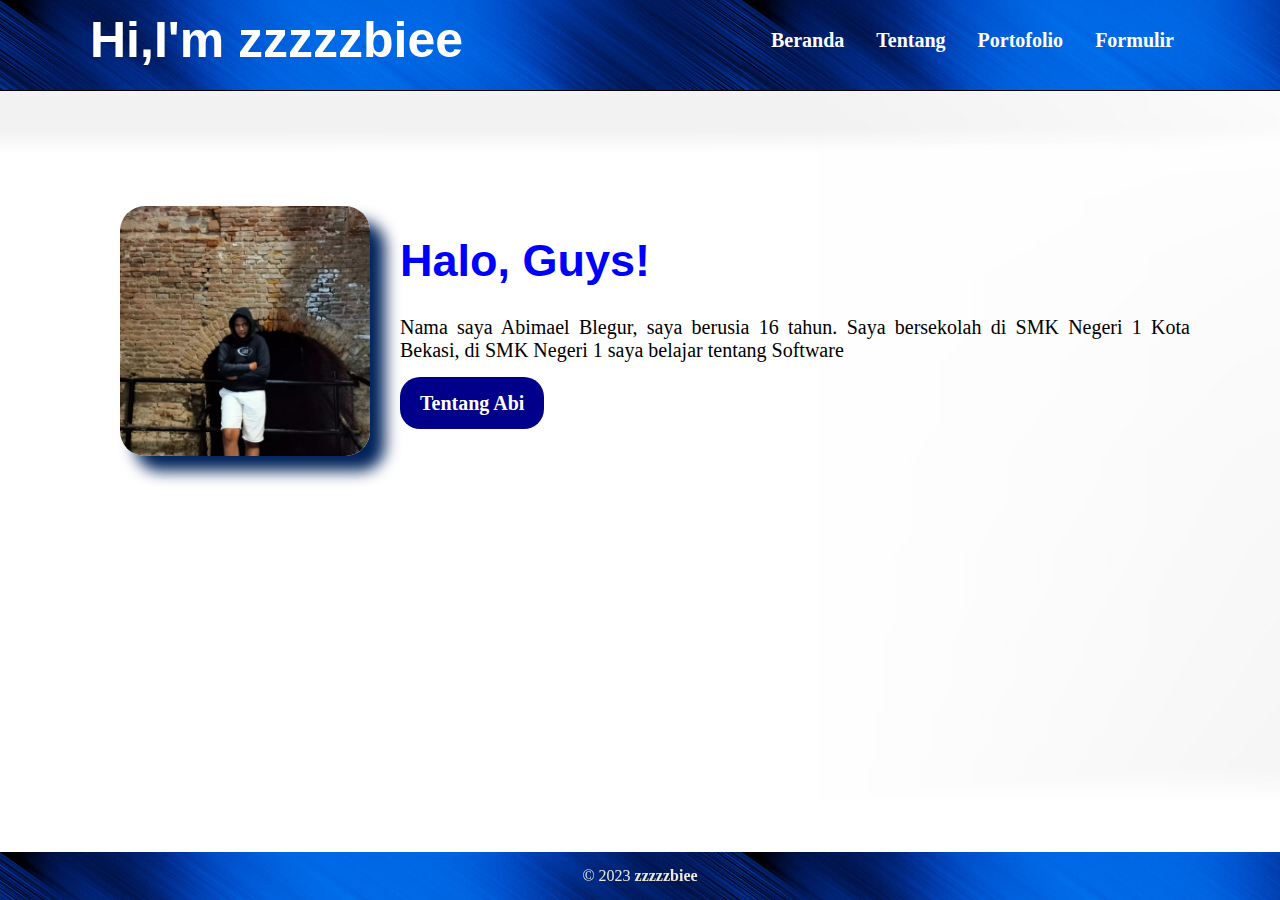
<file: index.html>
<!DOCTYPE html>
<html lang="en">
<head>
    <meta charset="UTF-8">
    <meta name="viewport" content="width=device-width, initial-scale=1.0">
    <meta http-equiv="X-UA-Compatible" content="ie=edge">
    <title>Personal Branding</title>
    <link rel="stylesheet" href="style.css">
</head>
<body>
    <nav>
        <div class="wrapper">
            <div class="logo"><b><a href="https://www.instagram.com/zzzzzbiie/">Hi,I'm zzzzzbiee</a></b></div>
            <div class="menu">
                <ul>
                    <li><a href="#home">Beranda</a></li>
                    <li class="dropdown">
                        <span><a href="about.html">Tentang</a></span>
                        <div class="dropdown-content">
                            <ul>
                                <li><a href="about.html#bio">Biodata</a></li>
                                <hr>
                                <li><a href="about.html#fav-food">Fav-Food</a></li>
                                <hr>
                                <li><a href="about.html#hobi">Hobi</a></li>
                                <hr>
                                <li><a href="about.html#pendidikan">Pendidikan</a></li>
                                <hr>
                            </ul>
                        </div>
                    </li>
                    <li><a href="portofolio.html">Portofolio</a></li>
                    <li><a href="form.html">Formulir</a></li>
                </ul>
            </div>
        </div>
    </nav>
    <div class="wrapper">
        <div id="home">
            <img class="gambar" src="./background/2.jpg"/>
            <div class="kolom">
                <h1>Halo, Guys!</h1>
                <p>Nama saya Abimael Blegur, saya berusia 16 tahun. Saya bersekolah di SMK 
                Negeri 1 Kota Bekasi, di SMK Negeri 1 saya belajar tentang Software</p>
                <p><a href="about.html" class="tombol">Tentang Abi</a></p>
            </div>
        </div>
    </div>

    <!-- footer -->
    <div class="footer">
            © 2023 <b>zzzzzbiee</b>
    </div>
</body>
</html>
</file>
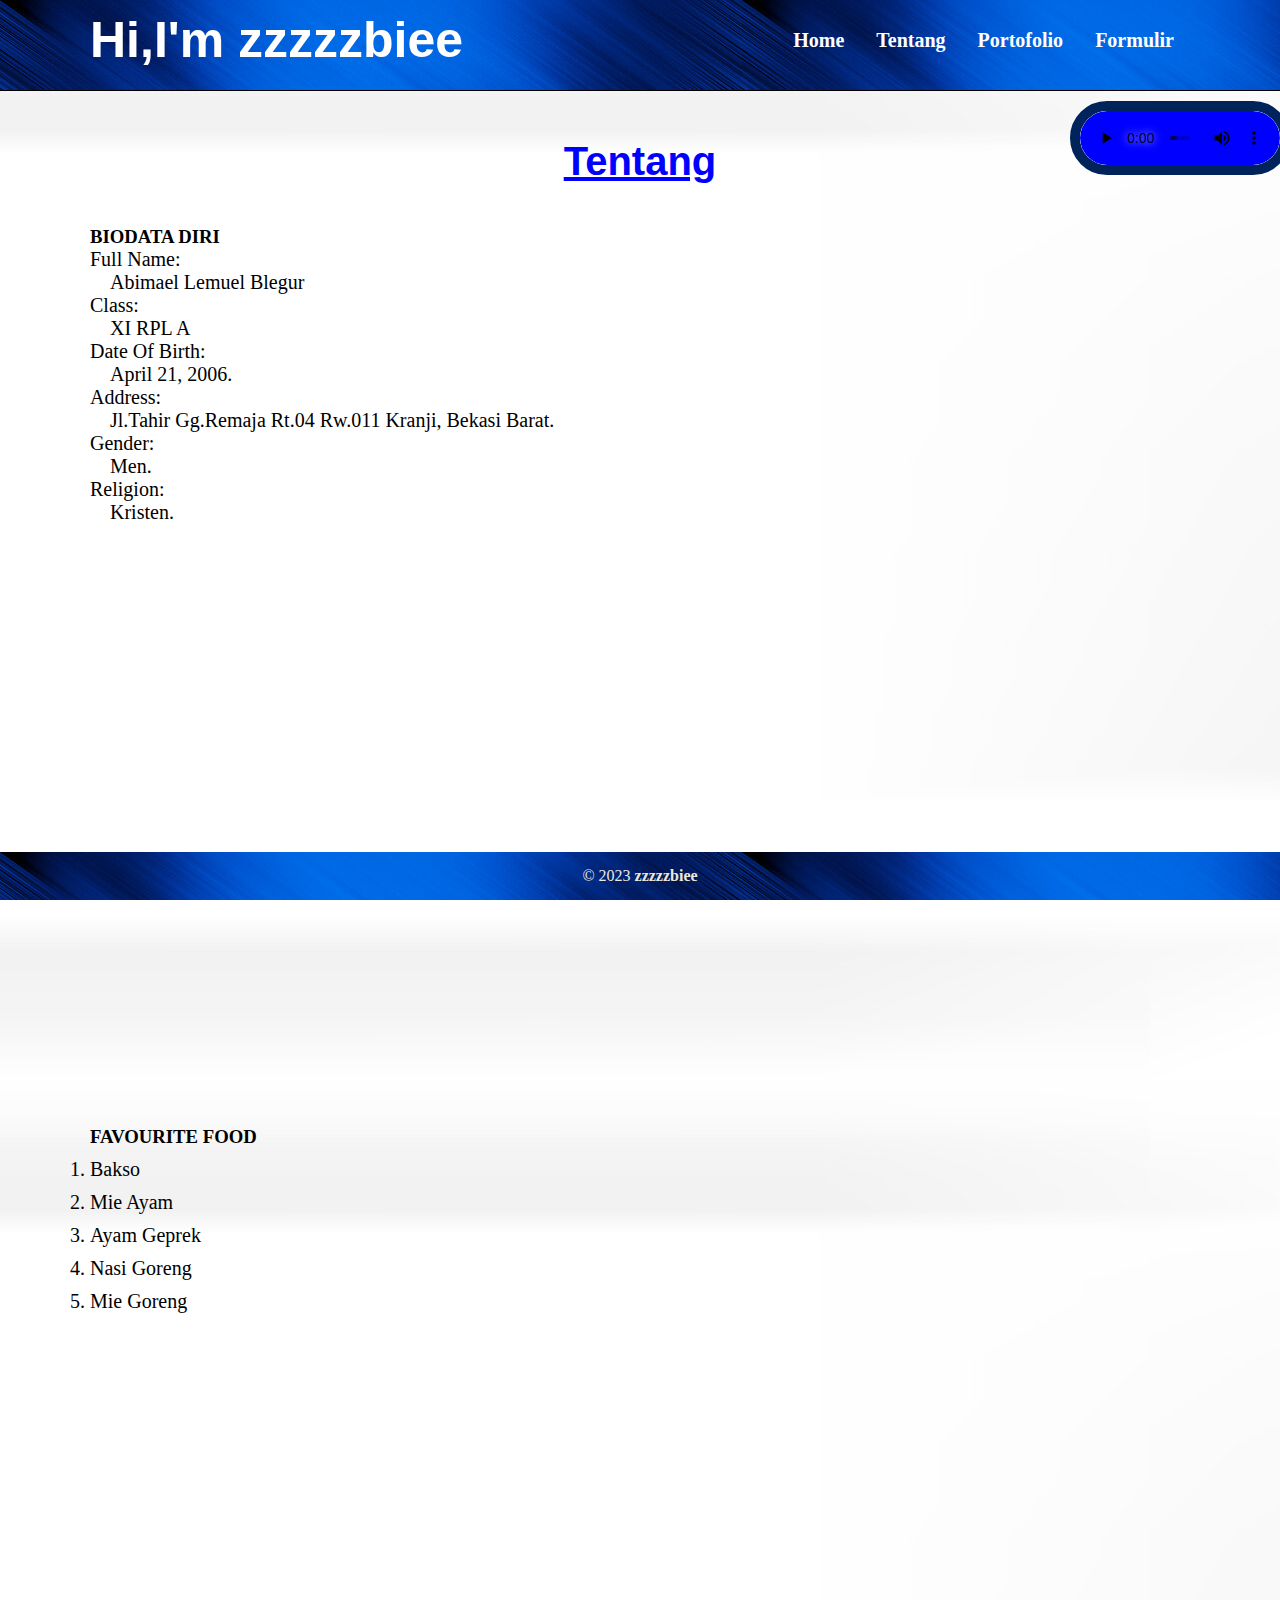
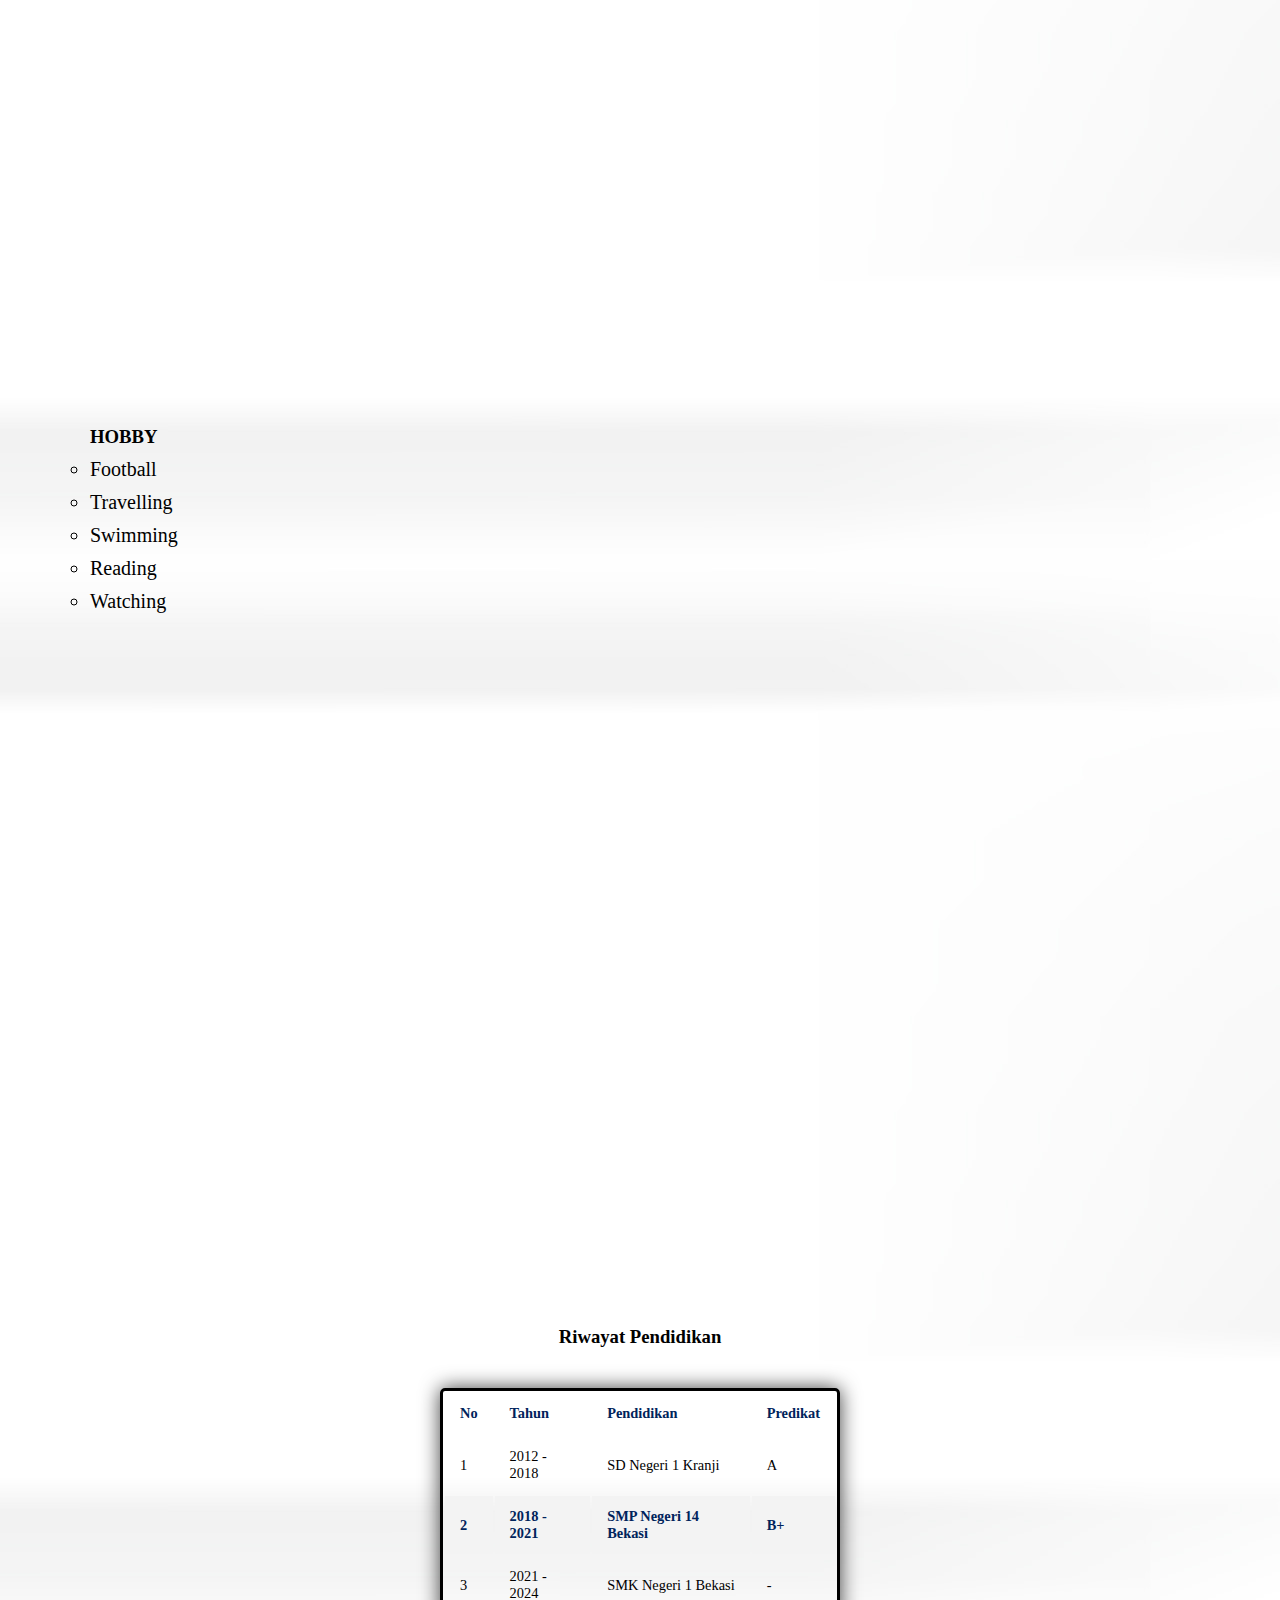
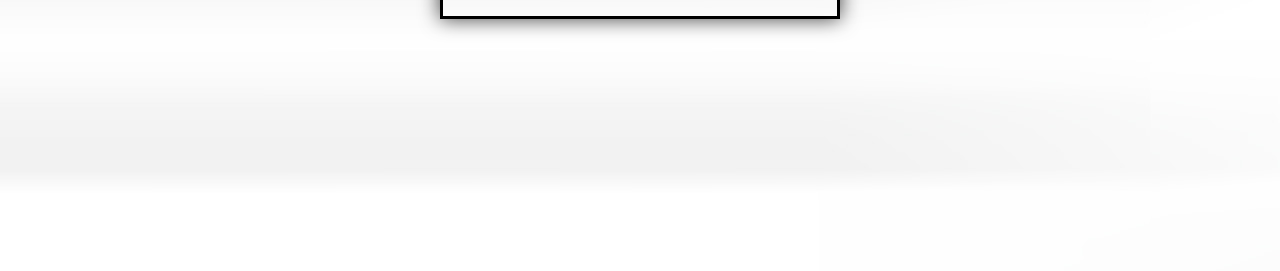
<file: about.html>
<!DOCTYPE html>
<html lang="en">
<head>
    <meta charset="UTF-8">
    <meta name="viewport" content="width=device-width, initial-scale=1.0">
    <meta http-equiv="X-UA-Compatible" content="ie=edge">
    <title>Personal Branding</title>
    <link rel="stylesheet" href="style.css">
</head>
<body>
    <nav>
        <div class="wrapper">
            <div class="logo"><b><a href="https://www.instagram.com/zzzzzbiie">Hi,I'm zzzzzbiee</a></b></div>
            <div class="menu">
                <ul>
                    <li><a href="index.html">Home</a></li>
                    <li class="dropdown">
                        <span><a href="about.html">Tentang</a></span>
                        <div class="dropdown-content">
                            <ul>
                                <li><a href="#bio">Biodata</a></li>
                                <hr>
                                <li><a href="#fav-food">Fav-Food</a></li>
                                <hr>
                                <li><a href="#hobi">Hobi</a></li>
                                <hr>
                                <li><a href="#pendidikan">Pendidikan</a></li>
                                <hr>
                            </ul>
                        </div>
                    </li>
                    <li><a href="portofolio.html">Portofolio</a></li>
                    <li><a href="form.html">Formulir</a></li>
                </ul>
            </div>
        </div>
    </nav>
    <div class="wrapper">
        <div class="kolom">

            <audio controls autoplay loop>
                <source src="./backsound/sound1.mp3">
            </audio>

                <h2>Tentang</h2>
                <section id="bio">
                <h3>BIODATA DIRI</h3>
                <dl>
                    <dt>Full Name:</dt>
                    <dd>Abimael Lemuel Blegur</dd>

                    <dt>Class:</dt>
                    <dd>XI RPL A</dd>
                
                    <dt>Date Of Birth:</dt>
                    <dd>April 21, 2006.</dd>

                    <dt>Address:</dt>
                    <dd>Jl.Tahir Gg.Remaja Rt.04 Rw.011 Kranji, Bekasi Barat.</dd>

                    <dt>Gender:</dt>
                    <dd>Men.</dd>

                    <dt>Religion:</dt>
                    <dd>Kristen.</dd>
                </dl>
                </section>

                <section id="fav-food">
                    <h3>FAVOURITE FOOD</h3>
                    <ol type="1">
                        <li>Bakso</li>
                        <li>Mie Ayam</li>
                        <li>Ayam Geprek</li>
                        <li>Nasi Goreng</li>
                        <li>Mie Goreng</li>
                    </ol>
                </section>

                <section id="hobi">
                    <h3>HOBBY</h3>
                    <ul type="circle">
                        <li>Football</li>
                        <li>Travelling</li>
                        <li>Swimming</li>
                        <li>Reading</li>
                        <li>Watching</li>
                    </ul>
                </section>
                
                <section id="pendidikan">
                    <h3>Riwayat Pendidikan</h3>
                <table class="tabel1">
                    <thead>
                      <tr>
                        <th>No</th>
                        <th>Tahun</th>
                        <th>Pendidikan</th>
                        <th>Predikat</th>
                      </tr>
                    </thead>
                    <tbody>
                      <tr>
                        <td>1</td>
                        <td>2012 - 2018</td>
                        <td>SD Negeri 1 Kranji</td>
                        <td>A</td>
                      </tr>
                      <tr class="tabelgenap">
                        <td>2</td>
                        <td>2018 - 2021</td>
                        <td>SMP Negeri 14 Bekasi</td>
                        <td>B+</td>
                      </tr>
                      <tr>
                        <td>3</td>
                        <td>2021 - 2024</td>
                        <td>SMK Negeri 1 Bekasi</td>
                        <td>-</td>
                      </tr>
                    </tbody>
                  </table>
                </section>  
        </div>
    </div> 

    <!-- footer -->
    <div class="footer">
            © 2023 <b>zzzzzbiee</b>
    </div>
</body>
</html>
</file>
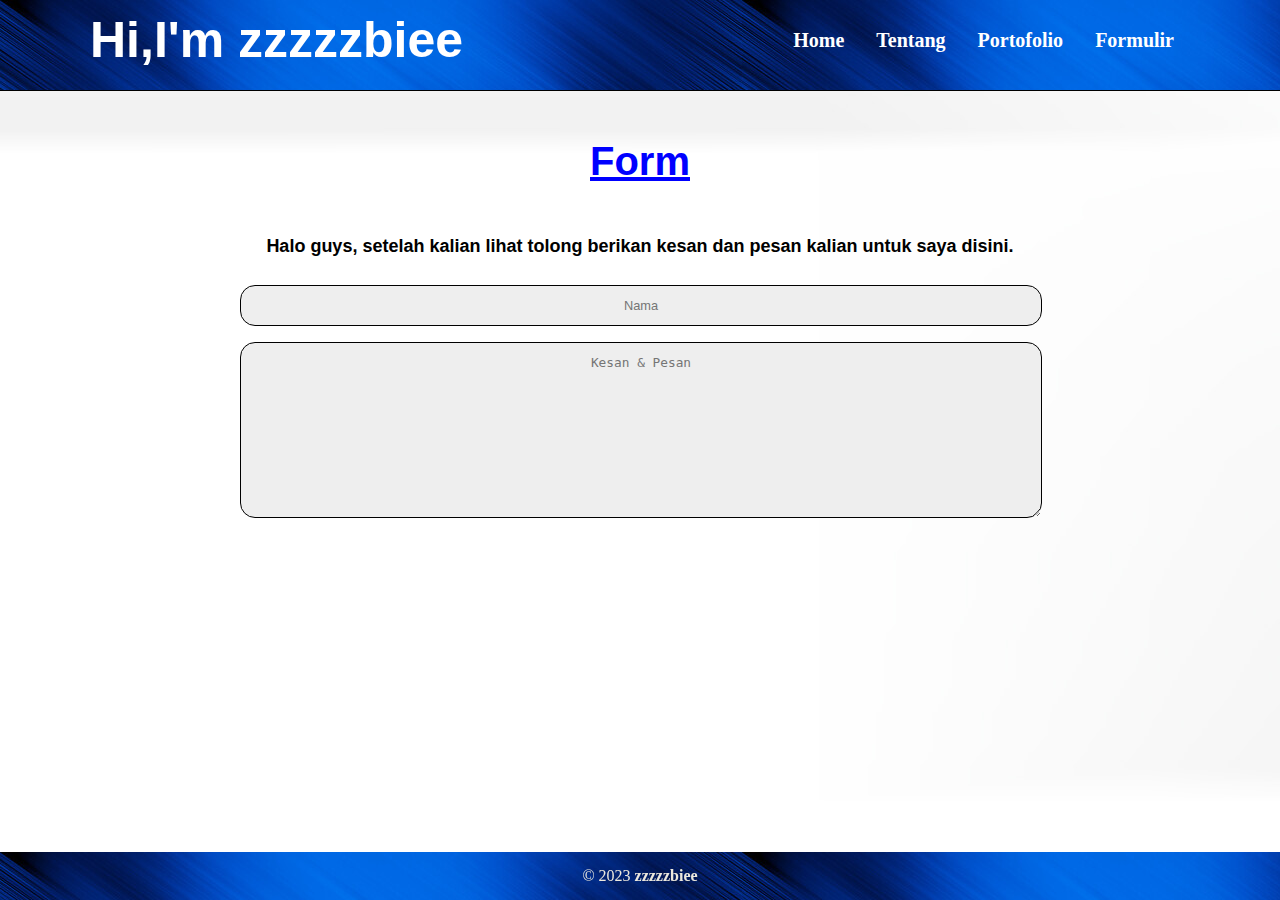
<file: form.html>
<!DOCTYPE html>
<html lang="en">
<head>
    <meta charset="UTF-8">
    <meta name="viewport" content="width=device-width, initial-scale=1.0">
    <meta http-equiv="X-UA-Compatible" content="ie=edge">
    <title>Personal Branding</title>
    <link rel="stylesheet" href="style.css">
</head>
<body>
    <nav>
        <div class="wrapper">
            <div class="logo"><b><a href="https://www.instagram.com/zzzzzbiie">Hi,I'm zzzzzbiee</a></b></div>
            <div class="menu">
                <ul>
                    <li><a href="index.html">Home</a></li>
                    <li class="dropdown">
                        <span><a href="about.html">Tentang</a></span>
                        <div class="dropdown-content">
                            <ul>
                                <li><a href="about.html#bio">Biodata</a></li>
                                <hr>
                                <li><a href="about.html#fav-food">Fav-Food</a></li>
                                <hr>
                                <li><a href="about.html#hobi">Hobi</a></li>
                                <hr>
                                <li><a href="about.html#pendidikan">Pendidikan</a></li>
                                <hr>
                            </ul>
                        </div>
                    </li>
                    <li><a href="portofolio.html">Portofolio</a></li>
                    <li><a href="#form">Formulir</a></li>
                </ul>
            </div>
        </div>
    </nav>
    <div class="wrapper">
        <div class="kolom">
                <h2>Form</h2>
                <div class="form">
                   <p>Halo guys, setelah kalian lihat tolong berikan kesan dan pesan kalian untuk saya disini.</p>
                    <form>
                        <input required type="text" name="Nama" placeholder="Nama"/>
                        <br>
                        <textarea name="Kesan & Pesan" placeholder="Kesan & Pesan" cols="25" rows="10"></textarea>
                    </form>
                </div>
                
        </div>
    </div> 

    <!-- footer -->
    <div class="footer">
            © 2023 <b>zzzzzbiee</b>
    </div>
</body>
</html>
</file>
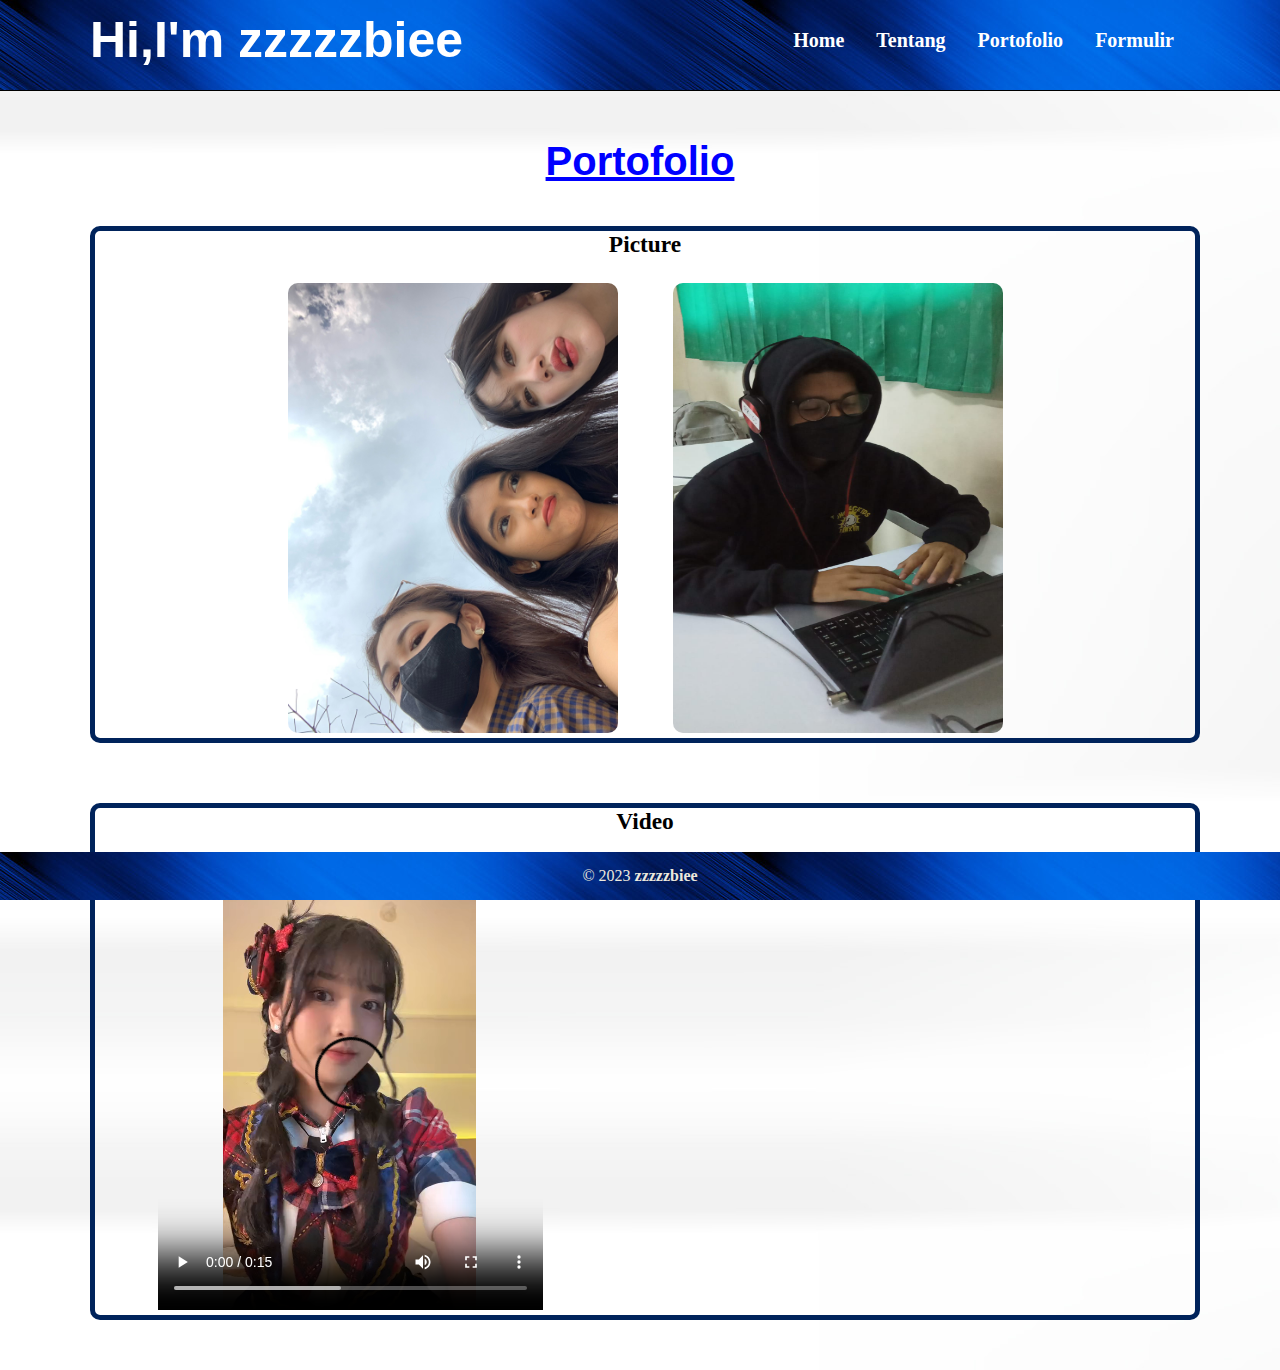
<file: portofolio.html>
<!DOCTYPE html>
<html lang="en">
<head>
    <meta charset="UTF-8">
    <meta name="viewport" content="width=device-width, initial-scale=1.0">
    <meta http-equiv="X-UA-Compatible" content="ie=edge">
    <title>Personal Branding</title>
    <link rel="stylesheet" href="style.css">
</head>
<body>
    <nav>
        <div class="wrapper">
            <div class="logo"><b><a href="https://www.instagram.com/zzzzzbiie">Hi,I'm zzzzzbiee</a></b></div>
            <div class="menu">
                <ul>
                    <li><a href="index.html">Home</a></li>
                    <li class="dropdown">
                        <span><a href="about.html">Tentang</a></span>
                        <div class="dropdown-content">
                            <ul>
                                <li><a href="about.html#bio">Biodata</a></li>
                                <hr>
                                <li><a href="about.html#fav-food">Fav-Food</a></li>
                                <hr>
                                <li><a href="about.html#hobi">Hobi</a></li>
                                <hr>
                                <li><a href="about.html#pendidikan">Pendidikan</a></li>
                                <hr>
                            </ul>
                        </div>
                    </li>
                    <li><a href="#portofolio">Portofolio</a></li>
                    <li><a href="form.html">Formulir</a></li>
                </ul>
            </div>
        </div>
    </nav>
    <div class="wrapper">
        <div class="kolom">
                <h2>Portofolio</h2>
                <section class="pict">
                    <h3>Picture</h3>
                    <img class="img1" src="./background/img1.jpg">
                    <img class="img2" src="./background/img2.jpg">
                </section>
                <br>
                <section class="vidio">
                    <h3>Video</h3>
                    <video controls class="vidio1">
                        <source src="./vidio/vidio1.mp4">
                    </video>
                    
                    <iframe width="560" height="315" src="https://www.youtube.com/embed/4_qoE7K6Vds" 
                    title="YouTube video player" frameborder="0" allow="accelerometer; autoplay; clipboard-write;
                     encrypted-media; gyroscope; picture-in-picture; web-share" allowfullscreen></iframe>
                </section>
        </div>
    </div> 

    <!-- footer -->
    <div class="footer">
            © 2023 <b>zzzzzbiee</b>
    </div>
</body>
</html>
</file>
<file: style.css>
*{
    text-decoration: none;
    margin: 0px;
    padding: 0px;
    scroll-padding-top: 200px;
    scroll-behavior: smooth;
}

body{   
    margin: 0px;
    padding: 0px;
    font-family: 'Times New Roman', Times, serif;
    background-image: url(./background/putih2.png);
}

.wrapper{
    width: 1100px;
    margin: auto;
    position: relative;
}

.logo a{
    font-size: 50px;
    font-weight: 800;
    float: left;
    font-family: Arial, Helvetica, sans-serif;
    color: #ffffff;
}

.menu{
    float: right;
}

nav{
    width: 100%;
    margin: auto;
    display: flex;
    line-height: 80px;
    position: sticky;
    position: -webkit-sticky;
    top: 0;
    background-image: url('./background/1.jpg');
    z-index: 1;
    border-bottom: 1px solid;
}

nav ul{
    list-style-type: none;
    margin: 0;
    padding: 0;
    overflow: hidden;
}

nav ul li{
    float: left;
}

nav ul li a{
    color: white;
    font-weight: bold;
    text-align: center;
    padding: 0px 16px 0px 16px;
    text-decoration: none;
    border-radius: 20px;
}

nav ul li a:hover {
    text-decoration: underline;
    background: blue;
}

span{
    color: #ffffff;
    font-weight: bold;
}

.dropdown{
    display: inline-block;
}

.dropdown-content ul {
    display: flex;
    flex-direction: column;

}

.dropdown-content ul li{
    margin-bottom: -25px;

}

.dropdown-content *{
    color: black;
    text-align: center;
}

.dropdown-content{
    display: none;
    position: absolute;
    background-color: #ffffff;
    min-width: 160px;
    z-index: 1;
    border-radius: 10px;
}

.dropdown:hover .dropdown-content{
    display: block;
}

#home{
    margin: auto;
    display: flex;
    margin-bottom: 50px;
}

.kolom{
    margin-top: 145px;
    margin-bottom: 50px;
}

.kolom .deskripsi{
    font-size: 20px;
    font-weight: bold;
    font-family: sans-serif;
    color: blue;
}

h1{
    font-family: sans-serif;
    font-weight: 800;
    font-size: 45px;
    margin-bottom: 20px;
    color: blue;
    width: 100%;
    line-height: 50px;
}

h2 {
    font-family: sans-serif;
    font-weight: 750;
    font-size: 40px;
    margin-bottom: 40px;
    margin-top: -100px;
    color: blue;
    width: 100%;
    line-height: 50px;
    text-align: center;
    text-decoration: underline;
}


a.tombol{
    border-radius: 20px;
    margin-top: 20px;
    padding: 15px 20px 15px 20px;
    color: white;
    cursor: pointer;
    font-weight: bold;
    background: darkblue;
}

a.tombol:hover{
    background: #ECE8DD;
    text-decoration: underline;
    color: blue;
}

p{
    margin: 10px 0px 10px 0px;
    padding: 10px 0px 10px 0px;
    font-size: 20px;
    text-align: justify;
}

.gambar{
    width: 30%;
    height: 250px;
    margin: 30px;
    margin-top: 115px;
    border-radius: 10%;
    box-shadow: 15px 15px 15px #00235B;
}

h3{
    margin-bottom: 0px;
}

audio{
    margin-left: 980px;
    width: 200px;
    position: fixed;
    margin-top: -35px;
    border: 10px solid #00235B; 
    border-radius: 70px;
}

audio::-webkit-media-controls-panel {
    -webkit-justify-content: center;
    background-color: blue;
    
}

#bio{
    height: 100vh;
    width: 100%;
}

#fav-food{
    height: 100vh;
    width: 100%;
}

#hobi{
    height: 100vh;
    width: 100%;
}

#pendidikan{
    height: 55vh;
    width: 100%;
}

dl{
    margin-bottom: 10px;
    font-size: 20px;
}

dd{
    margin-left: 20px;
}

#fav-food h3{
    margin-bottom: 10px;
}

#hobi h3{
    margin-bottom: 10px;
}

#pendidikan h3{
    margin-bottom: 20px;
    text-align: center;
} 

ol{
    font-size: 20px;
}

ol li{
    margin-bottom: 10px;
}

ul{
    font-size: 20px;
}

ul li{
    margin-bottom: 10px;
}

.tabel1 {
    border: 3px solid black;
    margin: 40px 350px;
    font-size: 0.9em;
    min-width: 400px;
    border-radius: 5px 5px 0 0;
    overflow: hidden;
    box-shadow: 0 0 20px rgba(0, 0, 0, 0.75);
}

.tabel1 thead tr {
    background-color: #fff;
    color: #00235B;
    text-align: left;
    font-weight: bold;
}

.tabel1 th,
.tabel1 td {
    padding: 12px 15px;
}

.tabel1 tbody tr {
    border-bottom: 3px solid black;
}

.tabel1 tbody tr:nth-of-type(even) {
    background-color: #f3f3f3;
}

.tabel1 tbody tr:last-of-type {
    border-bottom: 3px solid black;
}

.tabel1 tbody tr.tabelgenap {
    font-weight: bold;
    color: #00235B;
}

.img1 {
    width: 30%;
    height: 450px;
    border-radius: 10px;
    margin-right: 50px;
}

.img2 {
    width: 30%;
    height: 450px;
    border-radius: 10px;
}

.pict{
    text-align: center;
    border: 5px solid #00235B;
    font-size: 20px;
    border-radius: 10px;
    display: inline-block;
    width: 100%;
    margin-bottom: 60px;
}

.pict h3{
    margin-bottom: 25px;
}

.vidio1{
    width: 35%;
    height: 450px;
    margin-right: 25px;
}

iframe{
    padding-bottom: 75px;
}

.vidio{
    text-align: center;
    border: 5px solid #00235B;
    font-size: 20px;
    border-radius: 10px;
    display: inline-block;
    width: 100%;
}

.vidio h3{
    margin-bottom: 25px;
}

input,
textarea {
    background-color: #eee;
    border: 1px solid;
    border-radius: 15px;
    padding: 12px 15px;
    margin: 8px 0;
    width: 70%;
    font-size: 0.8rem;
    text-align: center;
    margin-left: 150px;
}

input:focus,
textarea:focus {
    outline: 2px solid #00235B;
}

.form p{
    text-align: center;
    font-size: 18px;
    font-weight: bold;
    font-family: Arial, Helvetica, sans-serif;
}

.footer{
    position: fixed;
    color: #ECE8DD;
    bottom: 0;
    width: 100%;
    background-image: url(./background/1.jpg);
    line-height: 3;
    text-align: center;
    left: 0;
}
</file>
